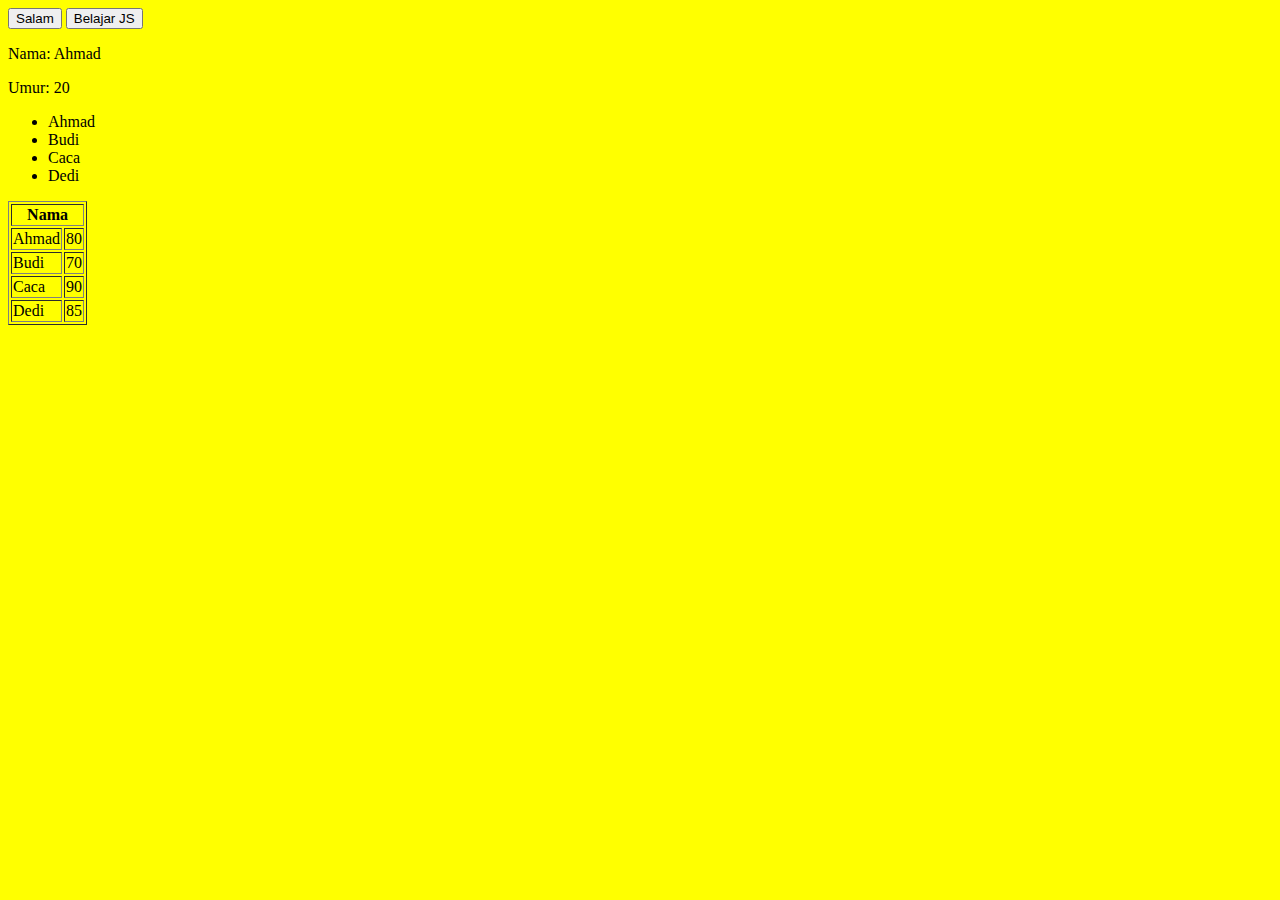
<file: js/index.html>
<!DOCTYPE html>
<html lang="en">

<head>
  <meta charset="UTF-8">
  <meta name="viewport" content="width=device-width, initial-scale=1.0">
  <title>Belajar JS</title>
</head>

<body>
  <!-- Inline -->
  <button onclick="alert('Halo!')">Salam</button>
  <button id="btn">Belajar JS</button>

  <p id="nama"></p>
  <p id="umur"></p>
  <p id="statusMahasiswa"></p>

  <ul id="mahasiswa"></ul>

  <table border="1">
    <thead>
      <tr>
        <th colspan="2">Nama</th>
      </tr>
    </thead>
    <tbody id="nilai"></tbody>
  </table>

  <ul id="quotes"></ul>

  <!-- Internal -->
  <script>
    const btn = document.getElementById('btn');
    btn.onclick = function () {
      alert('Selamat belajar!');
    }
  </script>

  <!-- Eksternal -->
  <script src="script.js"></script>
</body>

</html>
</file>
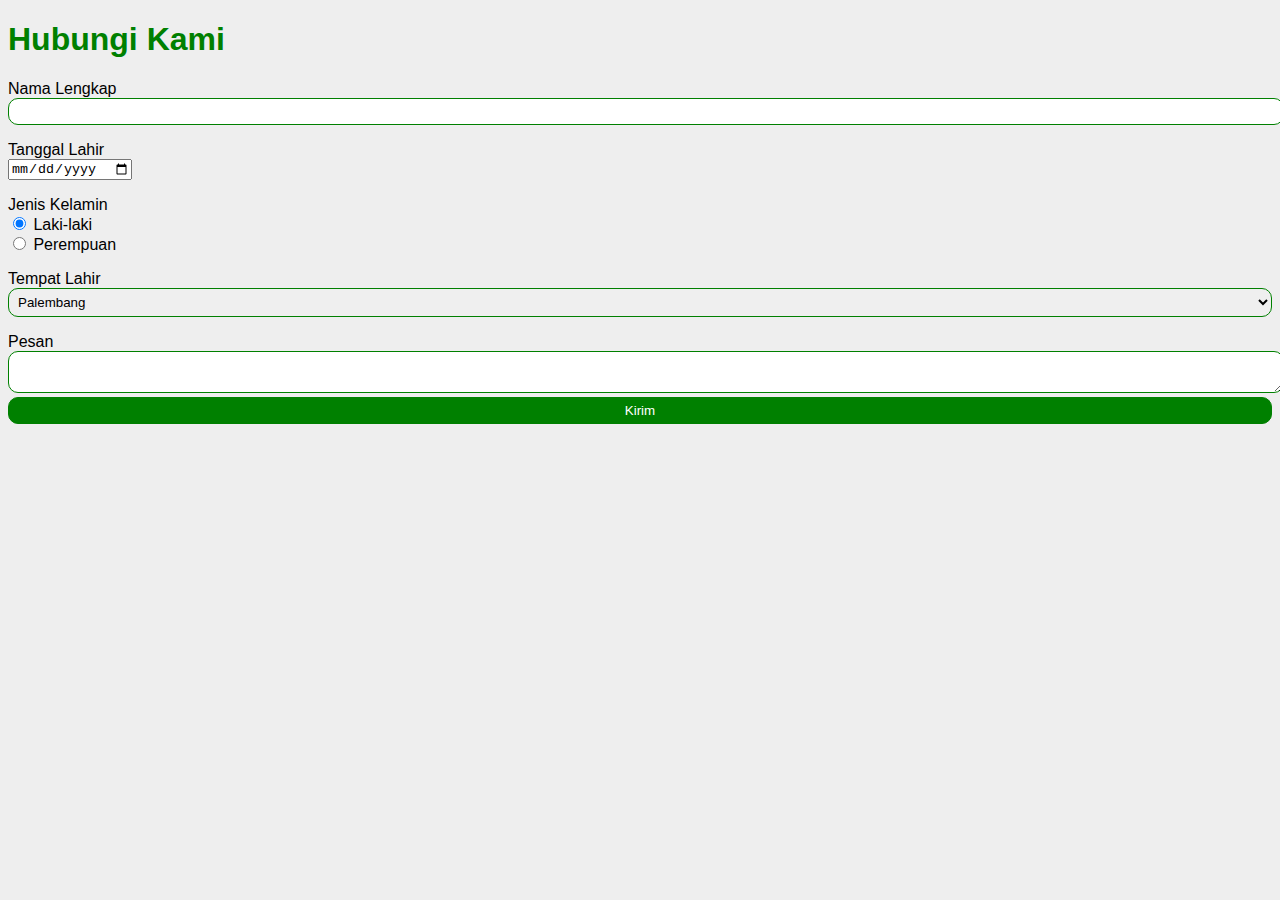
<file: hubungi.html>
<!DOCTYPE html>
<html lang="en">

<head>
  <meta charset="UTF-8">
  <meta name="viewport" content="width=device-width, initial-scale=1.0">
  <title>Hubungi Kami</title>

  <!-- CSS -->
  <link rel="stylesheet" href="style.css">
</head>

<body>
  <h1>Hubungi Kami</h1>

  <form action="proses.php" method="post">
    Nama Lengkap <br>
    <input type="text" name="nama" id="nama" required><br>

    <p></p>
    Tanggal Lahir <br>
    <input type="date" name="tanggallahir" id="tanggallahir"><br>

    <p></p>
    Jenis Kelamin <br>
    <input type="radio" name="jk" id="jkl" value="L" checked> Laki-laki <br>
    <input type="radio" name="jk" id="jkp" value="P"> Perempuan <br>

    <p></p>
    Tempat Lahir <br>
    <select name="tempatlahir" id="tempatlahir">
      <option value="PLB">Palembang</option>
      <option value="JKT">Jakarta</option>
    </select>

    <p></p>
    Pesan <br>
    <textarea name="pesan" id="pesan"></textarea><br>
    <button type="submit">Kirim</button>
  </form>
</body>

</html>
</file>
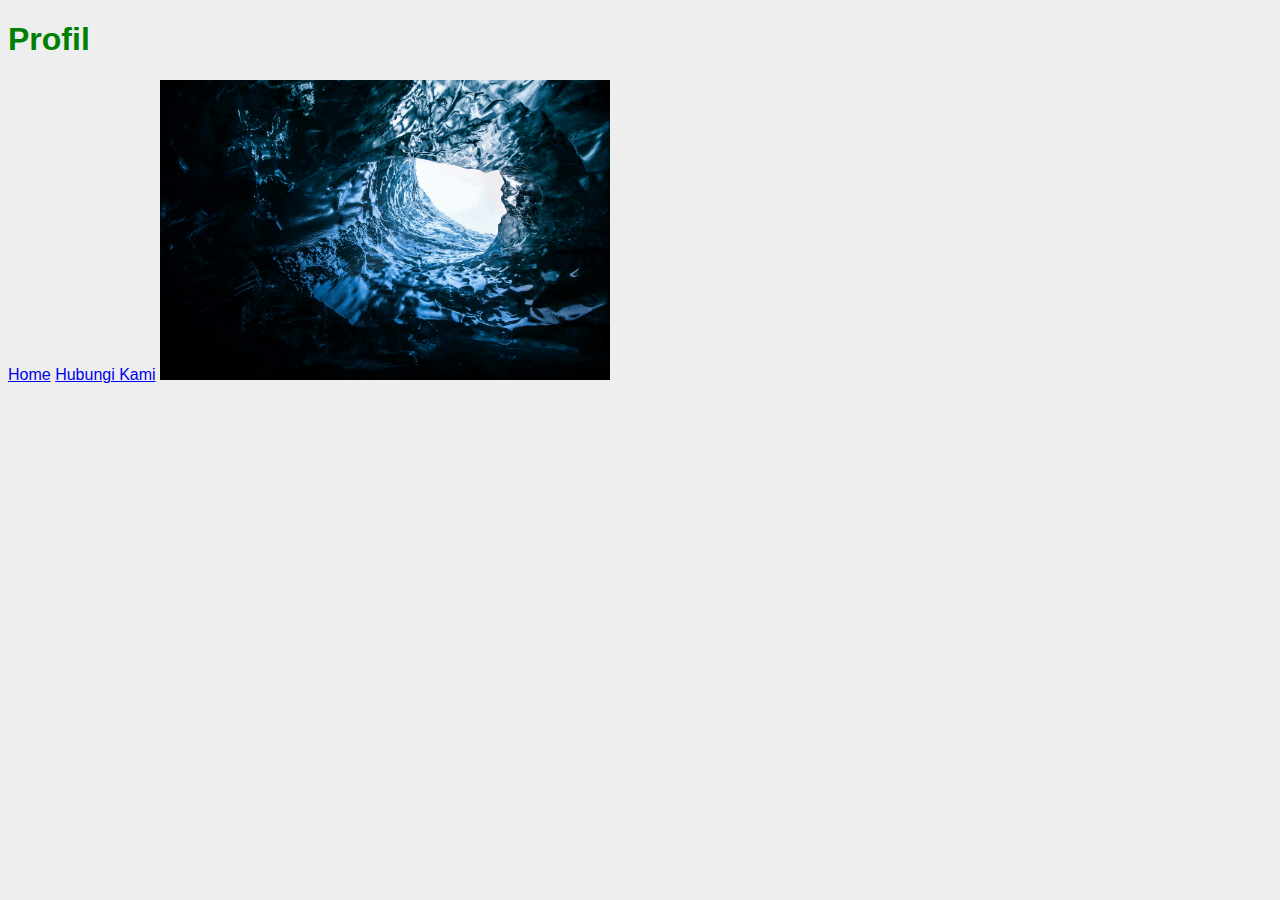
<file: profil.html>
<!DOCTYPE html>
<html lang="en">

<head>
  <meta charset="UTF-8">
  <meta name="viewport" content="width=device-width, initial-scale=1.0">
  <title>Halaman Profil</title>

  <!-- CSS -->
  <link rel="stylesheet" href="style.css">
</head>

<body>
  <h1>Profil</h1>
  <a href="#">Home</a>
  <a href="#">Hubungi Kami</a>
  <img src="images/water.jpg" alt="gambar">
</body>

</html>
</file>
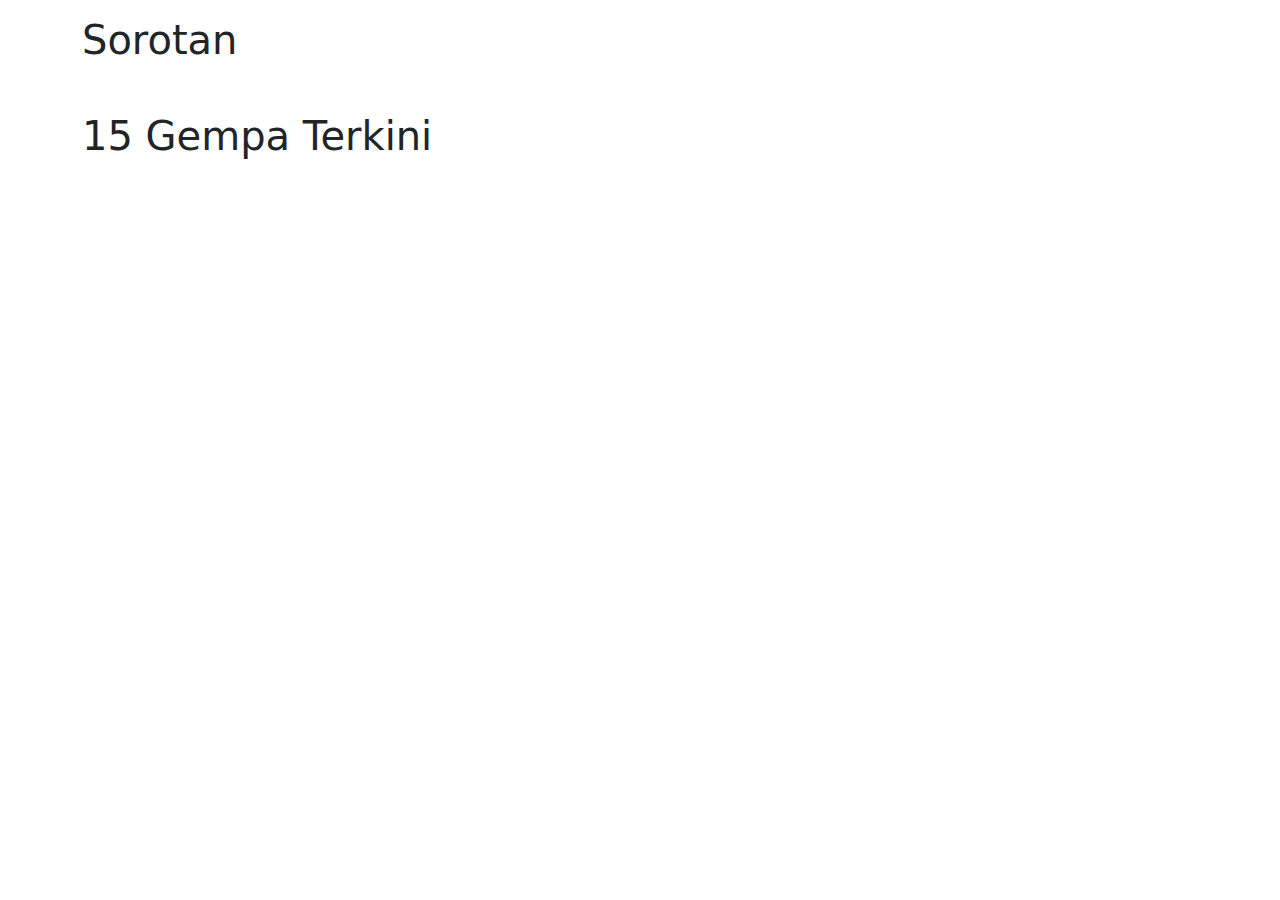
<file: bmkg/gempa.html>
<!DOCTYPE html>
<html lang="en">

<head>
  <meta charset="UTF-8">
  <meta name="viewport" content="width=device-width, initial-scale=1.0">
  <title>Data BMKG</title>

  <!-- CSS -->
  <link href="https://cdn.jsdelivr.net/npm/bootstrap@5.3.3/dist/css/bootstrap.min.css" rel="stylesheet"
    integrity="sha384-QWTKZyjpPEjISv5WaRU9OFeRpok6YctnYmDr5pNlyT2bRjXh0JMhjY6hW+ALEwIH" crossorigin="anonymous">
</head>

<body>
  <div class="container">
    <h1 class="mt-2 mt-lg-3">Sorotan</h1>
    <div id="gempabumi" class="mt-3 mt-lg-4"></div>

    <h1 class="my-3 my-lg-5">15 Gempa Terkini</h1>
    <div class="row" id="gempabumi15"></div>
  </div>

  <!-- Js -->
  <script src="script.js"></script>
</body>

</html>
</file>
<file: style.css>
body {
  background-color: #eee;
  font-family: Arial, Helvetica, sans-serif;
}

p {
  color: yellow;
}

h1,
h2,
h3 {
  color: green;
}

/* class selector */
.bg-warning {
  background-color: yellow;
}

.text-success {
  color: green;
}

/* id selector */
#bg-danger {
  background-color: red;
}

img {
  width: 450px;
}

/* Form */
input[type="text"],
input[type="data"],
textarea,
select {
  width: 100%;
  border-radius: 10px;
  padding: 5px;
  border: 1px solid green;
}

button {
  border-radius: 10px;
  border: 1px solid green;
  background-color: green;
  color: white;
  padding: 5px;
  width: 100%;
}
</file>
